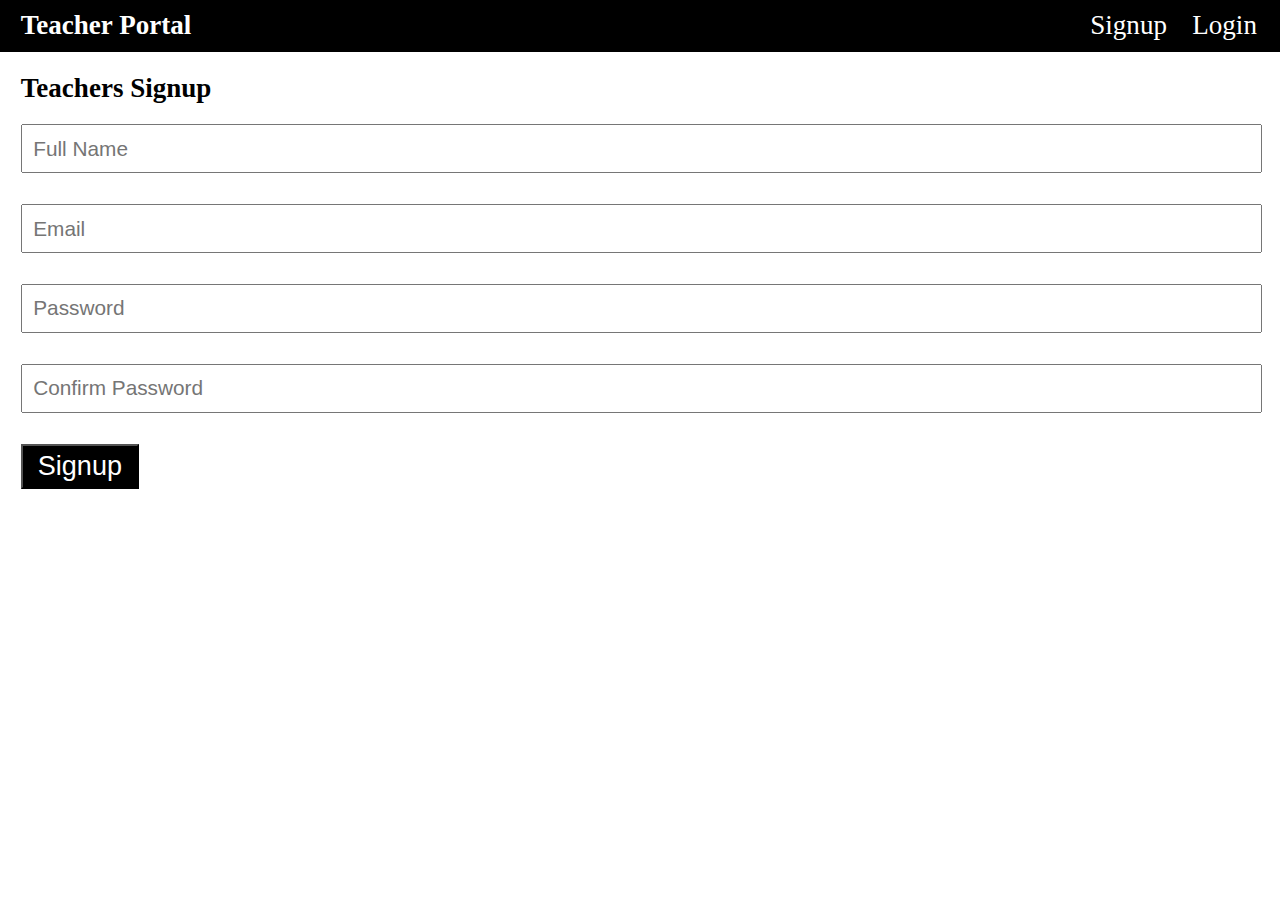
<file: index.html>
<!DOCTYPE html>
<html lang="en">
  <head>
    <meta charset="UTF-8" />
    <meta http-equiv="X-UA-Compatible" content="IE=edge" />
    <meta name="viewport" content="width=device-width, initial-scale=1.0" />
    <title>Teacher Portal | SignUp page</title>
    <link rel="stylesheet" href="./styles/index.css" />
  </head>
  <body>
    <nav>
      <h1 id="navHead">Teacher Portal</h1>
      <ul>
        <li><a id="signUp" href="./index.html">Signup</a></li>
        <li><a id="logIn" href="./login.html">Login</a></li>
      </ul>
    </nav>

    <h1 id="heading">Teachers Signup</h1>
    <form id="form">
      <input id="fullName" type="text" placeholder="Full Name" /><br /><br />
      <input id="email" type="email" placeholder="Email" /><br /><br />
      <input id="password" type="password" placeholder="Password" /><br /><br />
      <input
        id="confirmPassword"
        type="password"
        placeholder="Confirm Password"
      /><br /><br />
      <button type="submit">Signup</button>
    </form>

    <script src="./JS_script/signUp.js"></script>
  </body>
</html>
</file>
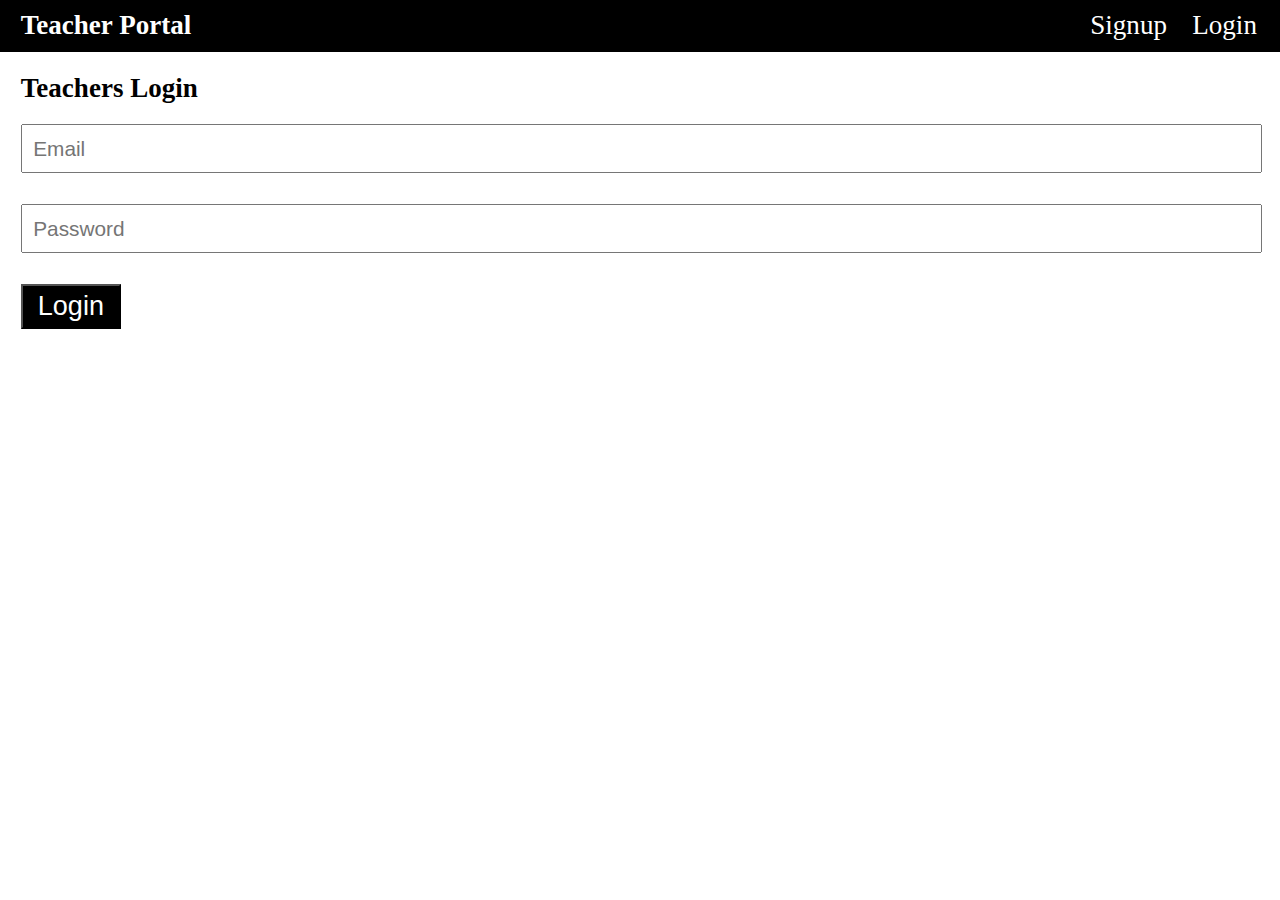
<file: dashboard.html>
<!DOCTYPE html>
<html lang="en">
  <head>
    <meta charset="UTF-8" />
    <meta http-equiv="X-UA-Compatible" content="IE=edge" />
    <meta name="viewport" content="width=device-width, initial-scale=1.0" />
    <title>Teacher Portal | Dashboard</title>
    <link rel="stylesheet" href="./styles/dashboard.css" />
  </head>
  <body>
    <nav>
      <h1 id="navHead">Teacher Portal</h1>
      <ul>
        <li><a id="signUp" href="./index.html">Signup</a></li>
        <li><a id="logIn" href="./login.html">Login</a></li>
      </ul>
    </nav>
    <h1 id="heading">Teachers Dashboard</h1>
    <h1 id="welcomeName"></h1>
    <h1 id="welcomeEmail"></h1>
    <h1 id="heading">Change Password</h1>

    <form id="form">
      <input type="password" placeholder="Old Password" /><br /><br />
      <input type="password" placeholder="New Password" /><br /><br />
      <input type="password" placeholder="Confirm New Password" /><br /><br />
      <button id="change" type="submit">Change</button><br /><br />
      <button id="logout" type="button">Logout</button>
    </form>
    <script src="./JS_script/dashboard.js"></script>
  </body>
</html>
</file>
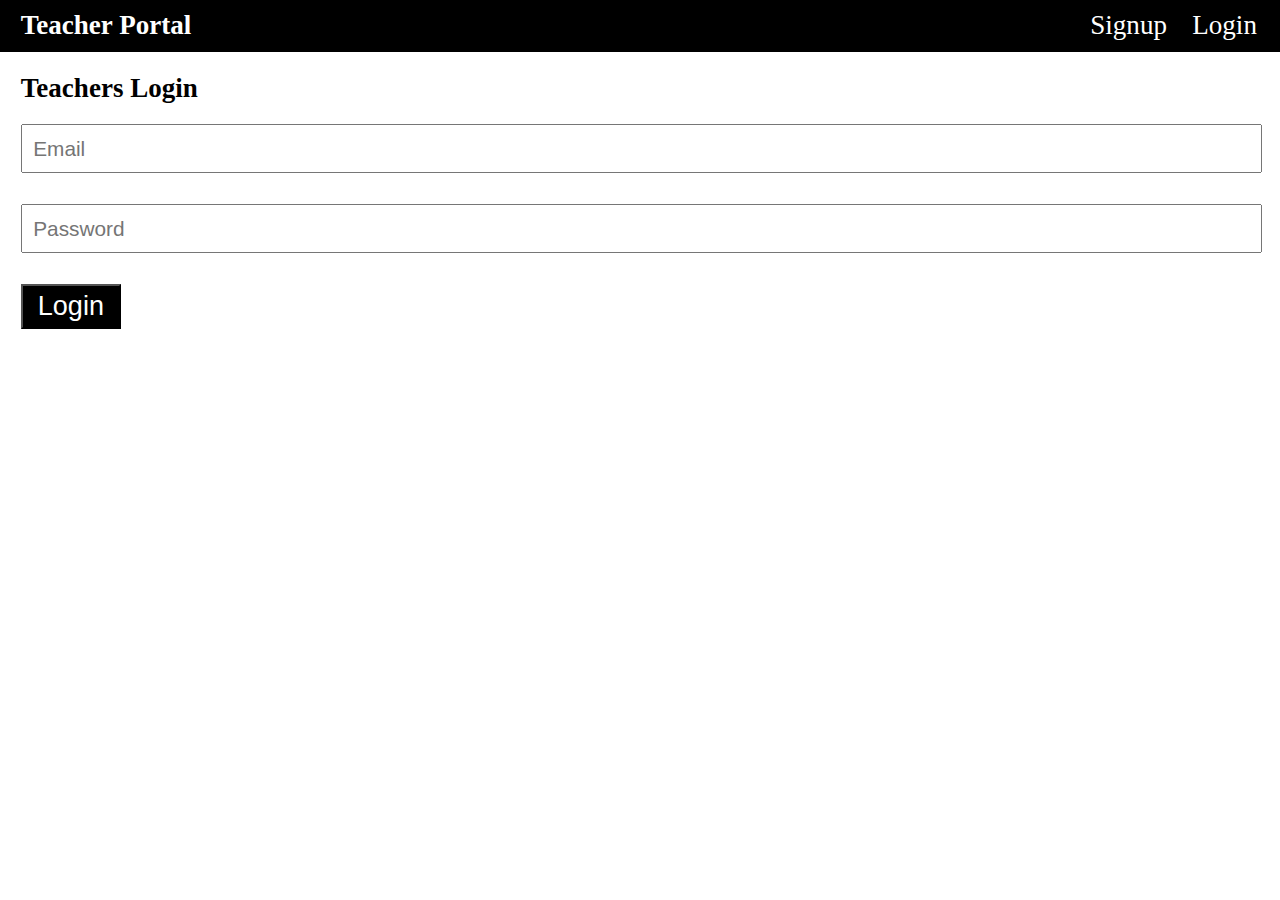
<file: login.html>
<!DOCTYPE html>
<html lang="en">
  <head>
    <meta charset="UTF-8" />
    <meta http-equiv="X-UA-Compatible" content="IE=edge" />
    <meta name="viewport" content="width=device-width, initial-scale=1.0" />
    <title>Teacher Portal | Login page</title>
    <link rel="stylesheet" href="./styles/login.css" />
  </head>
  <body>
    <nav>
      <h1 id="navHead">Teacher Portal</h1>
      <ul>
        <li><a id="signUp" href="./index.html">Signup</a></li>
        <li><a id="logIn" href="./login.html">Login</a></li>
      </ul>
    </nav>
    <h1 id="heading">Teachers Login</h1>
    <form id="form">
      <input id="email" type="email" placeholder="Email" /><br /><br />
      <input id="password" type="password" placeholder="Password" /><br /><br />
      <button type="submit">Login</button>
    </form>
    <script src="./JS_script/login.js"></script>
  </body>
</html>
</file>
<file: styles/index.css>
* {
  margin: 0;
  padding: 0;
  font-size: 1.3rem;
}

nav {
  display: flex;
  flex-wrap: wrap;
  justify-content: space-between;
  align-items: center;
  background-color: black;
  color: white;
  padding: 0.5rem;
}
#navHead {
  margin-left: 0.5rem;
}
ul {
  display: flex;
  flex-wrap: wrap;

  justify-content: space-around;
  width: 15vw;
}
li {
  list-style: none;
}
li a {
  text-decoration: none;
  color: white;
}

#heading {
  margin: 1rem;
}

form {
  margin: 1rem;
}

input {
  width: 95vw;
  padding: 0.5rem;
  font-size: 1rem;
}

button {
  padding: 5px 15px;
  background-color: black;
  color: white;
  cursor: pointer;
}
</file>
<file: styles/dashboard.css>
* {
  margin: 0;
  padding: 0;
  font-size: 1.3rem;
}

nav {
  display: flex;
  flex-wrap: wrap;
  justify-content: space-between;
  align-items: center;
  background-color: black;
  color: white;
  padding: 0.5rem;
}
#navHead {
  margin-left: 0.5rem;
}
ul {
  display: flex;
  flex-wrap: wrap;

  justify-content: space-around;
  width: 15vw;
}
li {
  list-style: none;
}
li a {
  text-decoration: none;
  color: white;
}

#heading {
  margin: 1rem;
}

#welcomeName {
  margin-left: 1rem;
}
#welcomeEmail {
  margin-left: 1rem;
}

form {
  margin: 1rem;
}

input {
  width: 95vw;
  padding: 0.5rem;
  font-size: 1rem;
}

button {
  padding: 5px 15px;
  background-color: black;
  color: white;
  cursor: pointer;
}

#logout {
  padding: 5px 21px;
  background-color: black;
  color: white;
  cursor: pointer;
}
</file>
<file: styles/login.css>
* {
  margin: 0;
  padding: 0;
  font-size: 1.3rem;
}

nav {
  display: flex;
  flex-wrap: wrap;
  justify-content: space-between;
  align-items: center;
  background-color: black;
  color: white;
  padding: 0.5rem;
}
#navHead {
  margin-left: 0.5rem;
}
ul {
  display: flex;
  flex-wrap: wrap;

  justify-content: space-around;
  width: 15vw;
}
li {
  list-style: none;
}
li a {
  text-decoration: none;
  color: white;
}

#heading {
  margin: 1rem;
}

form {
  margin: 1rem;
}

input {
  width: 95vw;
  padding: 0.5rem;
  font-size: 1rem;
}

button {
  padding: 5px 15px;
  background-color: black;
  color: white;
  cursor: pointer;
}
</file>
